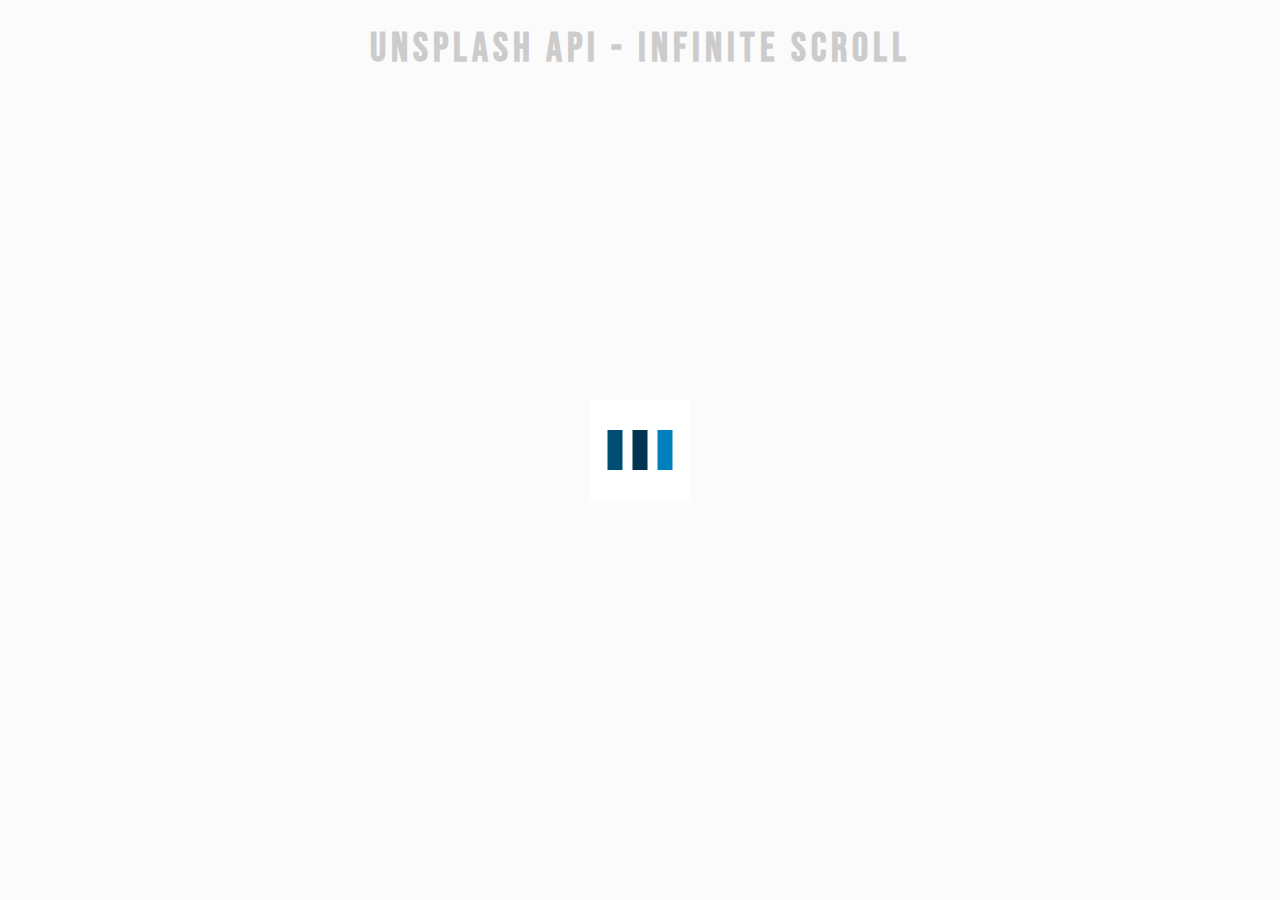
<file: infinite-scroll/index.html>
<!DOCTYPE html>
<html lang="en">
  <head>
    <!--META information-->
    <meta charset="UTF-8" />
    <meta name="description" content="Random Quote Generator" />
    <meta name="keywords" content="HTML,CSS,JavaScript, Quotes, API" />
    <meta name="author" content="Sadam Endris" />
    <meta name="viewport" content="width=device-width, initial-scale=1.0" />
    <!--End of META information-->

    <title>Infinite Scroll</title>
    <!-- <link rel="icon" type="image/png" href="favicon.png" /> -->
    <!-- might not be working for the future -->
    <link
      rel="icon"
      type="image/png"
      href="https://www.google.com/s2/favicons?domain=shawnblanc.net"
    />

    <link rel="stylesheet" href="./style.css" />
  </head>
  <body>
    <!-- Title -->
    <h1>Unsplash API - Infinite Scroll</h1>
    <!-- Loader -->
    <div class="loader" id="loader">
      <img src="./loader.svg" alt="loading" />
    </div>
    <!-- Image Container -->
    <div class="image-container" id="image-container"></div>
    <!-- Script -->
    <script src="./script.js"></script>
  </body>
</html>
</file>
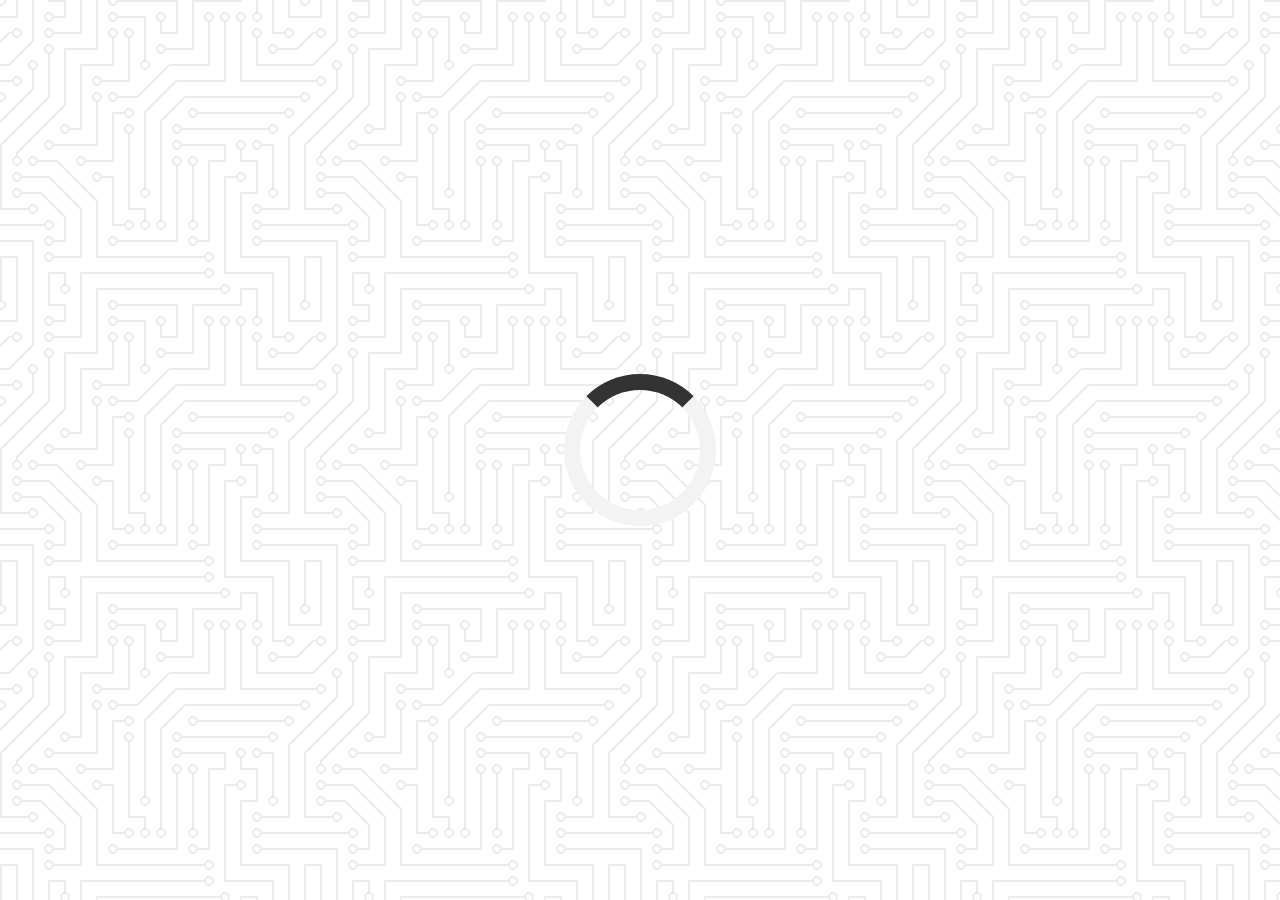
<file: quote-generator/index.html>
<!DOCTYPE html>
<html lang="en">
  <head>
    <!--META information-->
    <meta charset="UTF-8" />
    <meta name="description" content="Random Quote Generator" />
    <meta name="keywords" content="HTML,CSS,JavaScript, Quotes, API" />
    <meta name="author" content="Sadam Endris" />
    <meta name="viewport" content="width=device-width, initial-scale=1.0" />
    <!--End of META information-->

    <title>Random Quote Generator</title>
    <link rel="icon" type="image/png" href="favicon.png" />
    <!-- might not be working for the future -->
    <!-- <link
      rel="icon"
      type="image/png"
      href="https://www.google.com/s2/favicons?domain=shawnblanc.net"
    /> -->
    <!-- FontAwesome -->
    <link
      rel="stylesheet"
      href="https://cdnjs.cloudflare.com/ajax/libs/font-awesome/6.5.2/css/all.min.css"
    />
    <link rel="stylesheet" href="./style.css" />
  </head>
  <body>
    <div class="quote-container" id="quote-container">
      <!-- QUote -->
      <div class="quote-text">
        <i class="fas fa-quote-left"></i>
        <span id="quote"> </span>
      </div>
      <!-- Author -->
      <div class="quote-author">
        <span id="author"></span>
      </div>
      <!-- Buttons -->
      <div class="button-container">
        <button class="twitter-button" id="twitter" title="Tweet This!">
          <i class="fab fa-twitter"></i>
        </button>
        <button id="new-quote">New Quote</button>
      </div>
    </div>
    <!-- Loader -->
    <div class="loader" id="loader"></div>
    <!-- Script -->
    <script src="./script.js"></script>
  </body>
</html>
</file>
<file: infinite-scroll/style.css>
@import url('https://fonts.googleapis.com/css2?family=Bebas+Neue&display=swap');
html {
  box-sizing: border-box;
}
body {
  margin: 0;
  font-family: Bebas Neue, sans-serif;
  background: #e9ecef;
}

h1 {
  text-align: center;
  margin-top: 25px;
  margin-bottom: 15px;
  font-size: 40px;
  letter-spacing: 5px;
}

/* Loader */
.loader {
  position: fixed;
  top: 0;
  bottom: 0;
  left: 0;
  right: 0;
  background-color: rgba(255, 255, 255, 0.8);
}

.loader img {
  position: relative;
  top: 50%;
  left: 50%;
  transform: translate(-50%, -50%);
}

/* Image Container  */
.image-container {
  margin: 5px 25%;
}

.image-container img {
  width: 100%;
  margin-top: 5px;
}

/* Media Query: : Large Smartphone */
@media screen and (max-width: 600px) {
  h1 {
    font-size: 20px;
  }
  .image-container {
    margin: 10px;
  }
}
</file>
<file: quote-generator/style.css>
@import url('https://fonts.googleapis.com/css2?family=Montserrat:ital,wght@0,100..900;1,100..900&display=swap');
html {
  box-sizing: border-box;
}
body {
  margin: 0;
  min-height: 100vh;
  background-color: #ffffff;
  background-image: url("data:image/svg+xml,%3Csvg xmlns='http://www.w3.org/2000/svg' viewBox='0 0 304 304' width='304' height='304'%3E%3Cpath fill='%23000000' fill-opacity='0.08' d='M44.1 224a5 5 0 1 1 0 2H0v-2h44.1zm160 48a5 5 0 1 1 0 2H82v-2h122.1zm57.8-46a5 5 0 1 1 0-2H304v2h-42.1zm0 16a5 5 0 1 1 0-2H304v2h-42.1zm6.2-114a5 5 0 1 1 0 2h-86.2a5 5 0 1 1 0-2h86.2zm-256-48a5 5 0 1 1 0 2H0v-2h12.1zm185.8 34a5 5 0 1 1 0-2h86.2a5 5 0 1 1 0 2h-86.2zM258 12.1a5 5 0 1 1-2 0V0h2v12.1zm-64 208a5 5 0 1 1-2 0v-54.2a5 5 0 1 1 2 0v54.2zm48-198.2V80h62v2h-64V21.9a5 5 0 1 1 2 0zm16 16V64h46v2h-48V37.9a5 5 0 1 1 2 0zm-128 96V208h16v12.1a5 5 0 1 1-2 0V210h-16v-76.1a5 5 0 1 1 2 0zm-5.9-21.9a5 5 0 1 1 0 2H114v48H85.9a5 5 0 1 1 0-2H112v-48h12.1zm-6.2 130a5 5 0 1 1 0-2H176v-74.1a5 5 0 1 1 2 0V242h-60.1zm-16-64a5 5 0 1 1 0-2H114v48h10.1a5 5 0 1 1 0 2H112v-48h-10.1zM66 284.1a5 5 0 1 1-2 0V274H50v30h-2v-32h18v12.1zM236.1 176a5 5 0 1 1 0 2H226v94h48v32h-2v-30h-48v-98h12.1zm25.8-30a5 5 0 1 1 0-2H274v44.1a5 5 0 1 1-2 0V146h-10.1zm-64 96a5 5 0 1 1 0-2H208v-80h16v-14h-42.1a5 5 0 1 1 0-2H226v18h-16v80h-12.1zm86.2-210a5 5 0 1 1 0 2H272V0h2v32h10.1zM98 101.9V146H53.9a5 5 0 1 1 0-2H96v-42.1a5 5 0 1 1 2 0zM53.9 34a5 5 0 1 1 0-2H80V0h2v34H53.9zm60.1 3.9V66H82v64H69.9a5 5 0 1 1 0-2H80V64h32V37.9a5 5 0 1 1 2 0zM101.9 82a5 5 0 1 1 0-2H128V37.9a5 5 0 1 1 2 0V82h-28.1zm16-64a5 5 0 1 1 0-2H146v44.1a5 5 0 1 1-2 0V18h-26.1zm102.2 270a5 5 0 1 1 0 2H98v14h-2v-16h124.1zM242 149.9V160h16v34h-16v62h48v48h-2v-46h-48v-66h16v-30h-16v-12.1a5 5 0 1 1 2 0zM53.9 18a5 5 0 1 1 0-2H64V2H48V0h18v18H53.9zm112 32a5 5 0 1 1 0-2H192V0h50v2h-48v48h-28.1zm-48-48a5 5 0 0 1-9.8-2h2.07a3 3 0 1 0 5.66 0H178v34h-18V21.9a5 5 0 1 1 2 0V32h14V2h-58.1zm0 96a5 5 0 1 1 0-2H137l32-32h39V21.9a5 5 0 1 1 2 0V66h-40.17l-32 32H117.9zm28.1 90.1a5 5 0 1 1-2 0v-76.51L175.59 80H224V21.9a5 5 0 1 1 2 0V82h-49.59L146 112.41v75.69zm16 32a5 5 0 1 1-2 0v-99.51L184.59 96H300.1a5 5 0 0 1 3.9-3.9v2.07a3 3 0 0 0 0 5.66v2.07a5 5 0 0 1-3.9-3.9H185.41L162 121.41v98.69zm-144-64a5 5 0 1 1-2 0v-3.51l48-48V48h32V0h2v50H66v55.41l-48 48v2.69zM50 53.9v43.51l-48 48V208h26.1a5 5 0 1 1 0 2H0v-65.41l48-48V53.9a5 5 0 1 1 2 0zm-16 16V89.41l-34 34v-2.82l32-32V69.9a5 5 0 1 1 2 0zM12.1 32a5 5 0 1 1 0 2H9.41L0 43.41V40.6L8.59 32h3.51zm265.8 18a5 5 0 1 1 0-2h18.69l7.41-7.41v2.82L297.41 50H277.9zm-16 160a5 5 0 1 1 0-2H288v-71.41l16-16v2.82l-14 14V210h-28.1zm-208 32a5 5 0 1 1 0-2H64v-22.59L40.59 194H21.9a5 5 0 1 1 0-2H41.41L66 216.59V242H53.9zm150.2 14a5 5 0 1 1 0 2H96v-56.6L56.6 162H37.9a5 5 0 1 1 0-2h19.5L98 200.6V256h106.1zm-150.2 2a5 5 0 1 1 0-2H80v-46.59L48.59 178H21.9a5 5 0 1 1 0-2H49.41L82 208.59V258H53.9zM34 39.8v1.61L9.41 66H0v-2h8.59L32 40.59V0h2v39.8zM2 300.1a5 5 0 0 1 3.9 3.9H3.83A3 3 0 0 0 0 302.17V256h18v48h-2v-46H2v42.1zM34 241v63h-2v-62H0v-2h34v1zM17 18H0v-2h16V0h2v18h-1zm273-2h14v2h-16V0h2v16zm-32 273v15h-2v-14h-14v14h-2v-16h18v1zM0 92.1A5.02 5.02 0 0 1 6 97a5 5 0 0 1-6 4.9v-2.07a3 3 0 1 0 0-5.66V92.1zM80 272h2v32h-2v-32zm37.9 32h-2.07a3 3 0 0 0-5.66 0h-2.07a5 5 0 0 1 9.8 0zM5.9 0A5.02 5.02 0 0 1 0 5.9V3.83A3 3 0 0 0 3.83 0H5.9zm294.2 0h2.07A3 3 0 0 0 304 3.83V5.9a5 5 0 0 1-3.9-5.9zm3.9 300.1v2.07a3 3 0 0 0-1.83 1.83h-2.07a5 5 0 0 1 3.9-3.9zM97 100a3 3 0 1 0 0-6 3 3 0 0 0 0 6zm0-16a3 3 0 1 0 0-6 3 3 0 0 0 0 6zm16 16a3 3 0 1 0 0-6 3 3 0 0 0 0 6zm16 16a3 3 0 1 0 0-6 3 3 0 0 0 0 6zm0 16a3 3 0 1 0 0-6 3 3 0 0 0 0 6zm-48 32a3 3 0 1 0 0-6 3 3 0 0 0 0 6zm16 16a3 3 0 1 0 0-6 3 3 0 0 0 0 6zm32 48a3 3 0 1 0 0-6 3 3 0 0 0 0 6zm-16 16a3 3 0 1 0 0-6 3 3 0 0 0 0 6zm32-16a3 3 0 1 0 0-6 3 3 0 0 0 0 6zm0-32a3 3 0 1 0 0-6 3 3 0 0 0 0 6zm16 32a3 3 0 1 0 0-6 3 3 0 0 0 0 6zm32 16a3 3 0 1 0 0-6 3 3 0 0 0 0 6zm0-16a3 3 0 1 0 0-6 3 3 0 0 0 0 6zm-16-64a3 3 0 1 0 0-6 3 3 0 0 0 0 6zm16 0a3 3 0 1 0 0-6 3 3 0 0 0 0 6zm16 96a3 3 0 1 0 0-6 3 3 0 0 0 0 6zm0 16a3 3 0 1 0 0-6 3 3 0 0 0 0 6zm16 16a3 3 0 1 0 0-6 3 3 0 0 0 0 6zm16-144a3 3 0 1 0 0-6 3 3 0 0 0 0 6zm0 32a3 3 0 1 0 0-6 3 3 0 0 0 0 6zm16-32a3 3 0 1 0 0-6 3 3 0 0 0 0 6zm16-16a3 3 0 1 0 0-6 3 3 0 0 0 0 6zm-96 0a3 3 0 1 0 0-6 3 3 0 0 0 0 6zm0 16a3 3 0 1 0 0-6 3 3 0 0 0 0 6zm16-32a3 3 0 1 0 0-6 3 3 0 0 0 0 6zm96 0a3 3 0 1 0 0-6 3 3 0 0 0 0 6zm-16-64a3 3 0 1 0 0-6 3 3 0 0 0 0 6zm16-16a3 3 0 1 0 0-6 3 3 0 0 0 0 6zm-32 0a3 3 0 1 0 0-6 3 3 0 0 0 0 6zm0-16a3 3 0 1 0 0-6 3 3 0 0 0 0 6zm-16 0a3 3 0 1 0 0-6 3 3 0 0 0 0 6zm-16 0a3 3 0 1 0 0-6 3 3 0 0 0 0 6zm-16 0a3 3 0 1 0 0-6 3 3 0 0 0 0 6zM49 36a3 3 0 1 0 0-6 3 3 0 0 0 0 6zm-32 0a3 3 0 1 0 0-6 3 3 0 0 0 0 6zm32 16a3 3 0 1 0 0-6 3 3 0 0 0 0 6zM33 68a3 3 0 1 0 0-6 3 3 0 0 0 0 6zm16-48a3 3 0 1 0 0-6 3 3 0 0 0 0 6zm0 240a3 3 0 1 0 0-6 3 3 0 0 0 0 6zm16 32a3 3 0 1 0 0-6 3 3 0 0 0 0 6zm-16-64a3 3 0 1 0 0-6 3 3 0 0 0 0 6zm0 16a3 3 0 1 0 0-6 3 3 0 0 0 0 6zm-16-32a3 3 0 1 0 0-6 3 3 0 0 0 0 6zm80-176a3 3 0 1 0 0-6 3 3 0 0 0 0 6zm16 0a3 3 0 1 0 0-6 3 3 0 0 0 0 6zm-16-16a3 3 0 1 0 0-6 3 3 0 0 0 0 6zm32 48a3 3 0 1 0 0-6 3 3 0 0 0 0 6zm16-16a3 3 0 1 0 0-6 3 3 0 0 0 0 6zm0-32a3 3 0 1 0 0-6 3 3 0 0 0 0 6zm112 176a3 3 0 1 0 0-6 3 3 0 0 0 0 6zm-16 16a3 3 0 1 0 0-6 3 3 0 0 0 0 6zm0 16a3 3 0 1 0 0-6 3 3 0 0 0 0 6zm0 16a3 3 0 1 0 0-6 3 3 0 0 0 0 6zM17 180a3 3 0 1 0 0-6 3 3 0 0 0 0 6zm0 16a3 3 0 1 0 0-6 3 3 0 0 0 0 6zm0-32a3 3 0 1 0 0-6 3 3 0 0 0 0 6zm16 0a3 3 0 1 0 0-6 3 3 0 0 0 0 6zM17 84a3 3 0 1 0 0-6 3 3 0 0 0 0 6zm32 64a3 3 0 1 0 0-6 3 3 0 0 0 0 6zm16-16a3 3 0 1 0 0-6 3 3 0 0 0 0 6z'%3E%3C/path%3E%3C/svg%3E");
  color: #000;
  font-family: 'Montserrat', sans-serif;
  font-weight: 700;
  text-align: center;
  display: flex;
  align-items: center;
  justify-content: center;
}

.quote-container {
  width: auto;
  max-width: 900px;
  padding: 20px 30px;
  border-radius: 10px;
  background-color: rgba(255, 255, 255, 0.4);
  box-shadow: 0 10px 10px 10px rgba(0, 0, 0, 0.2);
}

.quote-text {
  font-size: 2.75rem;
}

.long-quote {
  font-size: 2rem;
}

.fa-quote-left {
  font-size: 4rem;
}

.quote-author {
  margin-top: 15px;
  font-size: 2rem;
  font-weight: 400;
  font-style: italic;
}
.button-container {
  margin-top: 15px;
  display: flex;
  justify-content: space-between;
}
button {
  cursor: pointer;
  font-size: 1.2rem;
  height: 2.5rem;
  border: none;
  border-radius: 10px;
  color: #fff;
  background: #333;
  outline: none;
  padding: 0.5rem 1.8rem;
  box-shadow: 0 0.3rem rgba(121, 121, 121, 0.65);
}

button:hover {
  filter: brightness(110%);
}
button:active {
  transform: translate(0, 0.3rem);
  box-shadow: 0 0.1rem rgba(255, 255, 255, 0.65);
}
.twitter-button:hover {
  color: #38a1f3;
}
.fa-twitter {
  font-size: 1.5rem;
}
/* /* Loader  */
.loader {
  border: 16px solid #f3f3f3;
  border-top: 16px solid #333;
  border-radius: 50%;
  width: 120px;
  height: 120px;
  animation: spin 2s linear infinite;
}

@keyframes spin {
  0% {
    transform: rotate(0deg);
  }
  100% {
    transform: rotate(360deg);
  }
}
/* Media Query: Tablet or Smaller */
@media screen and (max-width: 1000px) {
  .quote-container {
    margin: auto 20px;
  }
  .quote-text {
    font-size: 2.5rem;
  }
}
</file>
